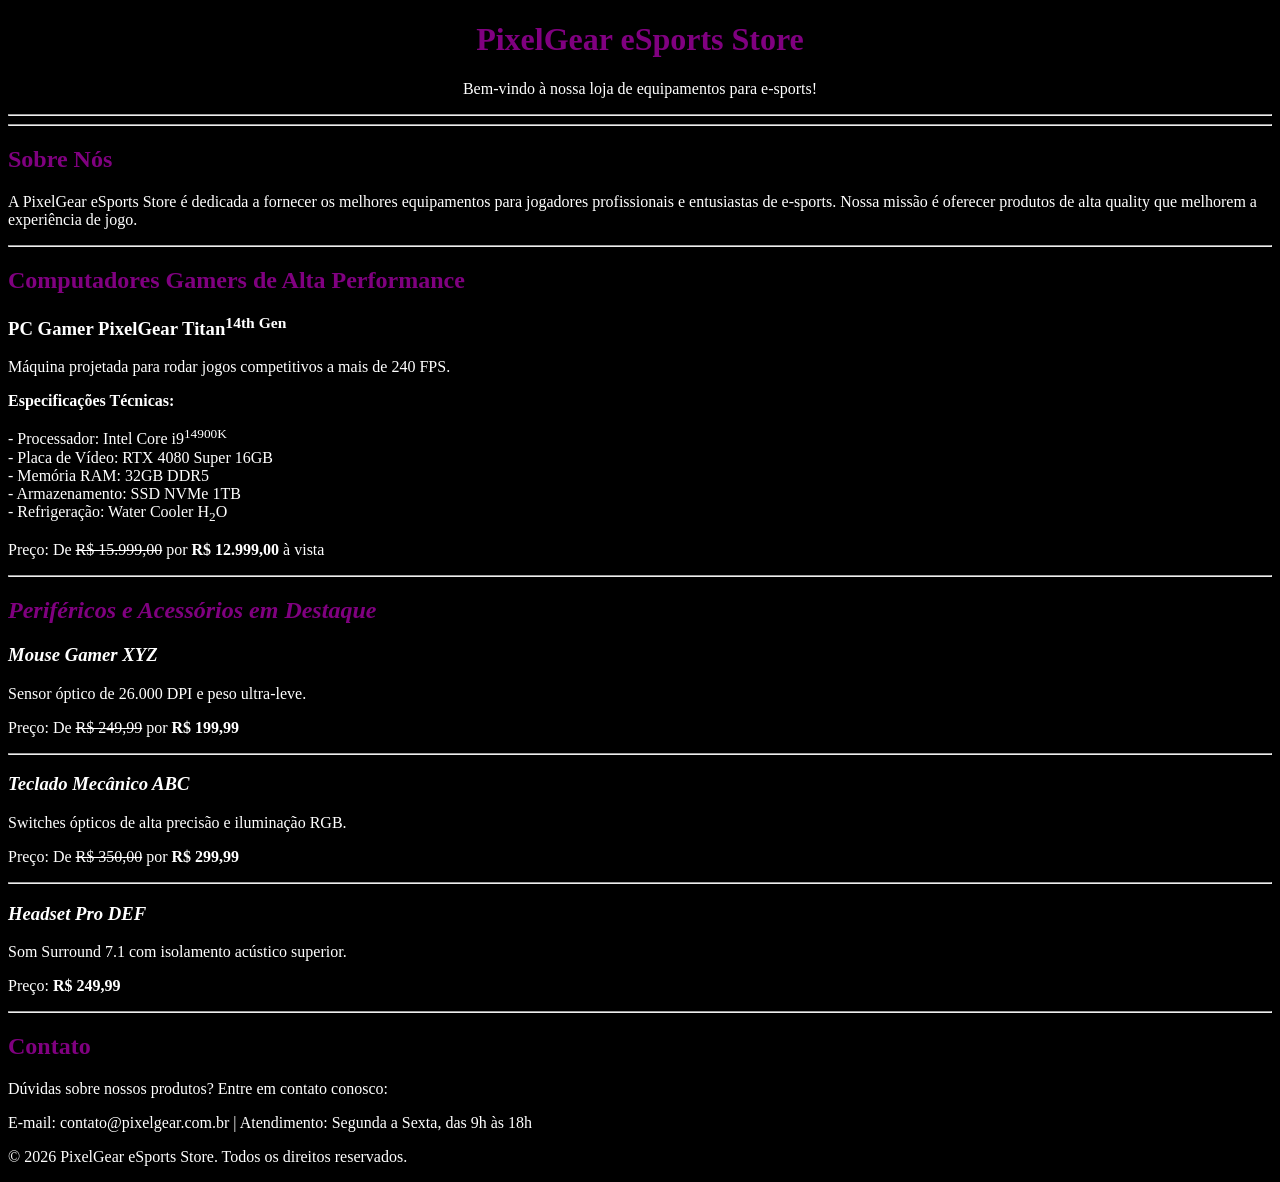
<file: S4_AT2_R4/index.html>
<!DOCTYPE html>
<html lang="pt-BR">

<head>
    <title>PixelGear eSports Store</title>
    <!-- Configurações e metadados da página -->
    <meta charset="UTF-8">
    <meta name="viewport" content="width=device-width, initial-scale=1.0">
    <meta name="description" content="A melhor loja de equipamentos para e-sports do Brasil.">
</head>
<body style="background-color: black; color: rgb(255, 255, 255);">
    <header>
        <h1 style="text-align: center; color: purple;"><b>PixelGear eSports Store</b></h1>
        <p style="text-align: center;">Bem-vindo à nossa loja de equipamentos para e-sports!</p>
    </header>
<hr><hr>
    <section>
        <h2 style="color: purple;"><b>Sobre Nós</b></h2>
        <p>A PixelGear eSports Store é dedicada a fornecer os melhores equipamentos para jogadores profissionais e entusiastas de e-sports. Nossa missão é oferecer produtos de alta quality que melhorem a experiência de jogo.</p>
    </section>
<hr>
<!-- COMPUTADORES GAMERS E ESPECIFICAÇÕES TÉCNICAS (RF03, RF08, RF09) -->
    <section>
        <h2 style="color: purple;"><b>Computadores Gamers de Alta Performance</b></h2>
        <div class="product">
            <h3><b>PC Gamer PixelGear Titan<sup>14th Gen</sup></b></h3>
            <p>Máquina projetada para rodar jogos competitivos a mais de 240 FPS.</p>

            <p><b>Especificações Técnicas:</b></p>
            <p>
                - Processador: Intel Core i9<sup>14900K</sup><br>
                - Placa de Vídeo: RTX 4080 Super 16GB<br>
                - Memória RAM: 32GB DDR5<br>
                - Armazenamento: SSD NVMe 1TB<br>
                - Refrigeração: Water Cooler H<sub>2</sub>O
            </p>
            <p>Preço: De <del>R$ 15.999,00</del> por <b>R$ 12.999,00</b> à vista</p>
        </div>
    </section>
    <hr>

    <!-- PERIFÉRICO E ACESSÓRIOS (RF04, RF05, RF06, RF07) -->
    <section>
        <h2 style="color: purple;"><i><b>Periféricos e Acessórios em Destaque</b></i></h2>
        <div class="product">
            <h3><i>Mouse Gamer XYZ</i></h3>
            <p>Sensor óptico de 26.000 DPI e peso ultra-leve.</p>
            <p>Preço: De <del>R$ 249,99</del> por <b>R$ 199,99</b></p>
        </div>
        <hr>
        <div class="product">
            <h3><i>Teclado Mecânico ABC</i></h3>
            <p>Switches ópticos de alta precisão e iluminação RGB.</p>
            <p>Preço: De <del>R$ 350,00</del> por <b>R$ 299,99</b></p>
        </div>
        <hr>
        <div class="product">
            <h3><i>Headset Pro DEF</i></h3>
            <p>Som Surround 7.1 com isolamento acústico superior.</p>
            <p>Preço: <b>R$ 249,99</b></p>
        </div>
    </section>
    <hr>

    <!-- INFORMAÇÕES DE CONTATO E RODAPÉ (RF14) -->
    <footer>
        <h2 style="color: purple;"><b>Contato</b></h2>
        <p>Dúvidas sobre nossos produtos? Entre em contato conosco:</p>
        <p>E-mail: contato@pixelgear.com.br | Atendimento: Segunda a Sexta, das 9h às 18h</p>
        <p>&copy; 2026 PixelGear eSports Store. Todos os direitos reservados.</p>
    </footer>

</body>
</html>
</file>
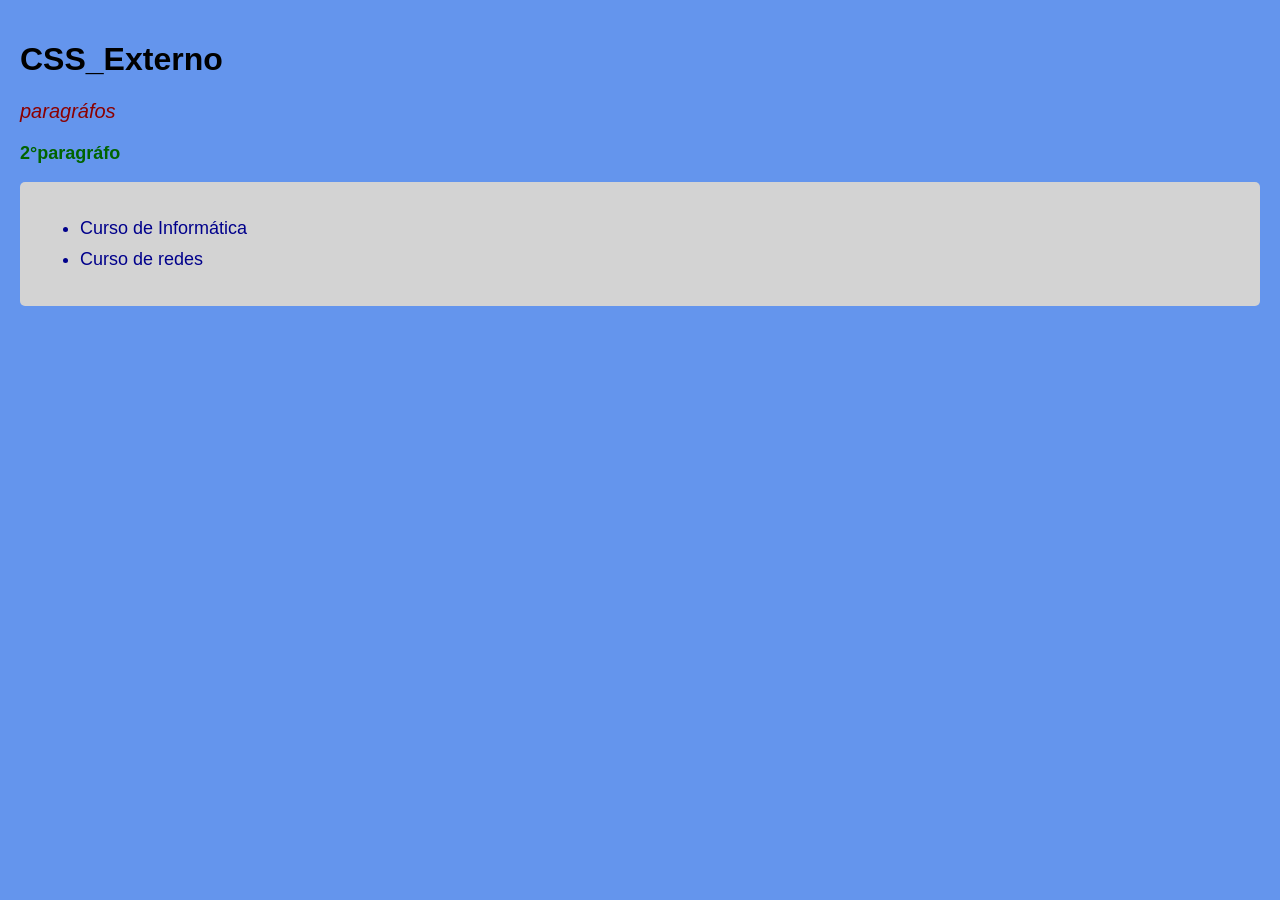
<file: S1_AT3_R1/CSSExterno.html>
<!DOCTYPE html>
<html lang="pt-br">

<head>
    <meta charset="UTF-8">
    <meta name="viewport" content="width=device-width, initial-scale=1.0">
    <title>CSS_Externo</title>
    <link rel="stylesheet" href="assets/CSS/style.css">
</head>

<body>
    <h1>CSS_Externo</h1>
    <p class="texto">paragráfos</p>
    <p id="texto2">2°paragráfo</p>
    <div>
        <ul>
            <li>Curso de Informática</li>
            <li>Curso de redes</li>
        </ul>
    </div>

</body>

</html>
</file>
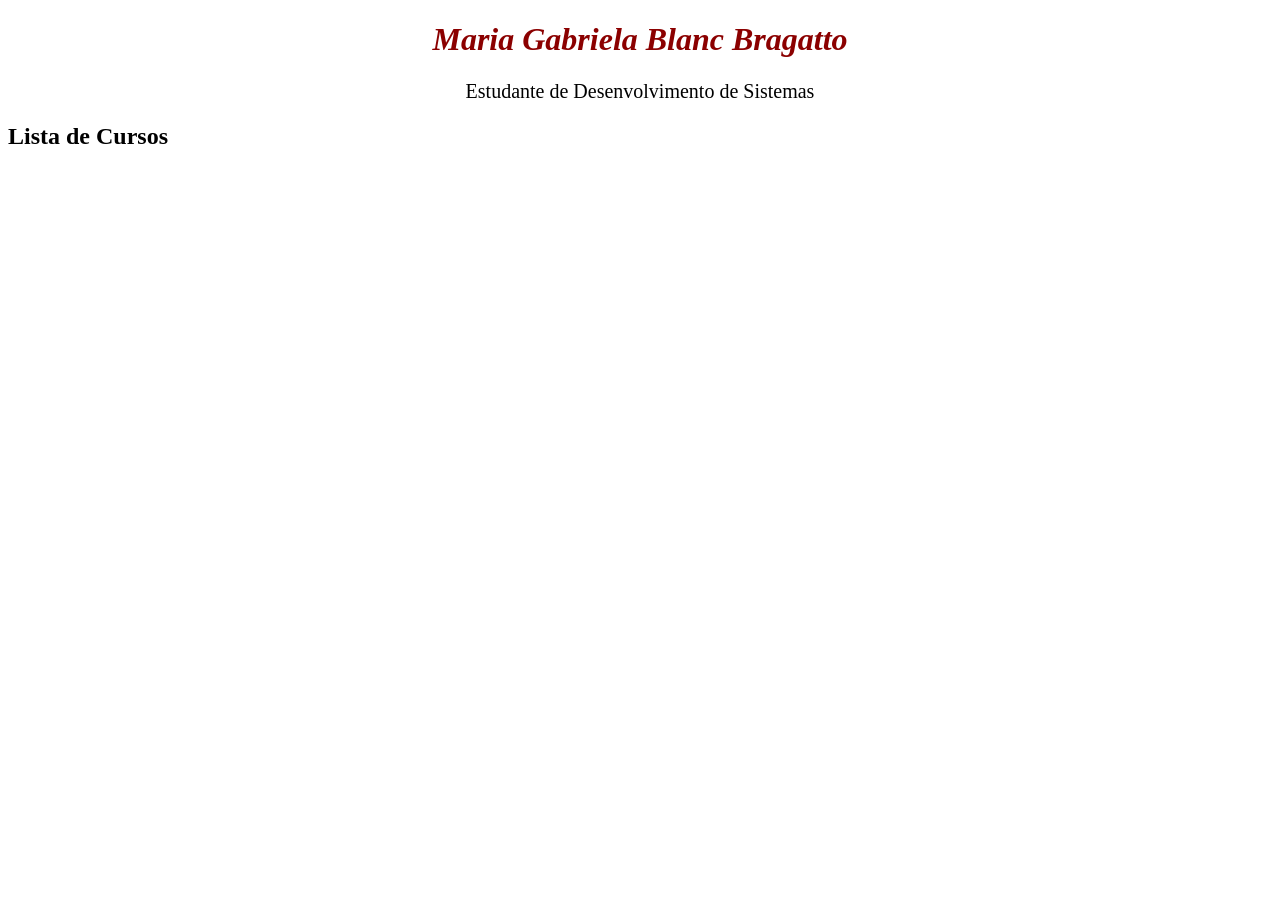
<file: S1_AT3_R1/CSSinLine.html>
<!DOCTYPE html>
<html lang="pt-br">
<head>
    <meta charset="UTF-8">
    <meta name="viewport" content="width=device-width, initial-scale=1.0">
    <title>CSS_inLine</title>
</head>
<body>
    <h1 style="color:darkred; text-align: center; font-style: italic; font-family: Georgia, 'Times New Roman', Times, serif;">Maria Gabriela Blanc Bragatto</h1>
    <p style="font-family:Georgia, 'Times New Roman', Times, serif; font-size: 20px; text-align: center;">Estudante de Desenvolvimento de Sistemas</p>
    <h2>Lista de Cursos</h2>


</body>
</html>
</file>
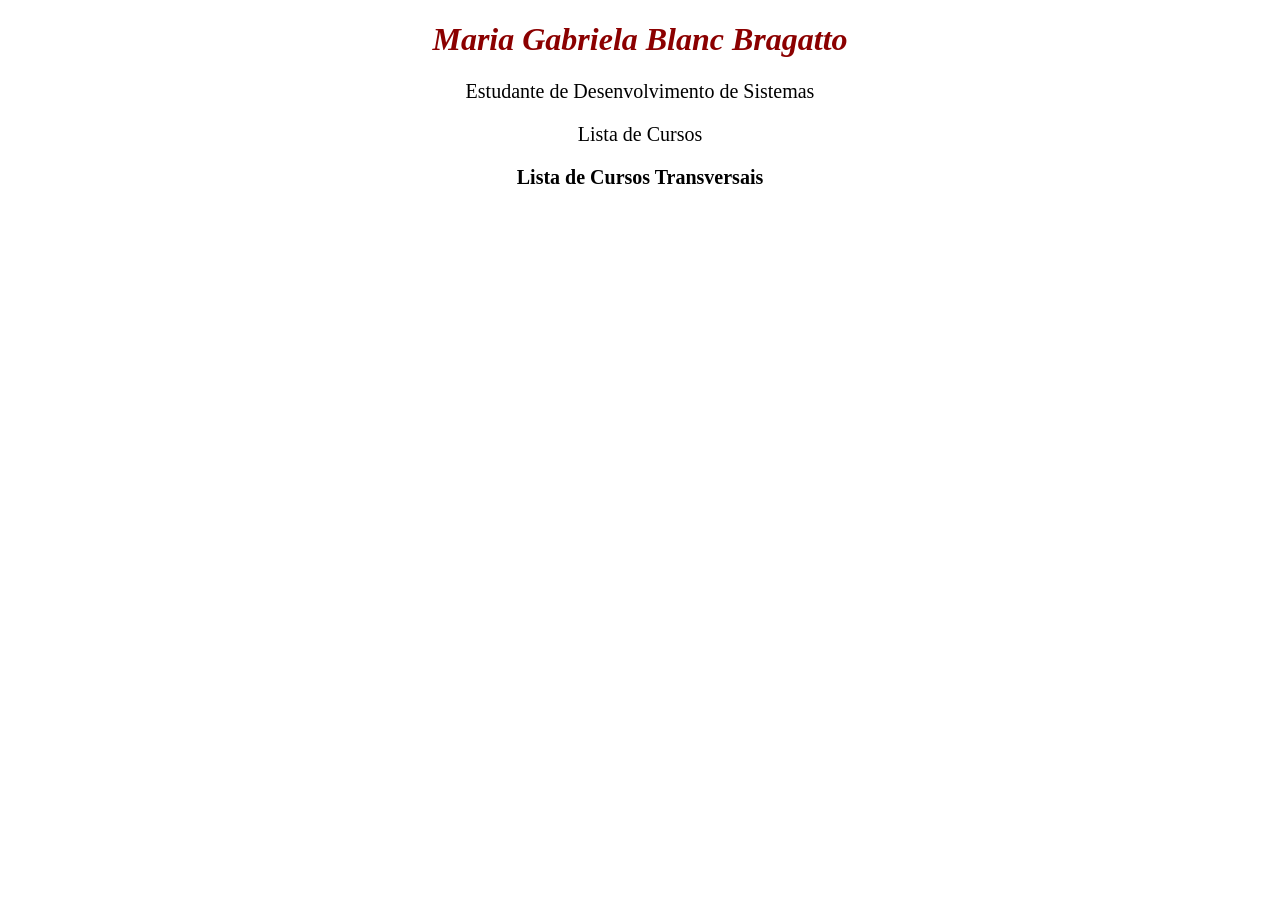
<file: S1_AT3_R1/CSSInterno.html>
<!DOCTYPE html>
<html lang="pt-br">

<head>
    <meta charset="UTF-8">
    <meta name="viewport" content="width=device-width, initial-scale=1.0">
    <meta http-equiv="X-UA-Compatible" content="ie=edge">
    <title>CSS_Interno</title>
    <!--- Declaração do CSS interno --->
    <style>
        H1 {
            color: darkred;
            text-align: center;
            font-style: italic;
            font-family: Georgia, 'Times New Roman', Times, serif;
        }

        h2 {
            font-family: Georgia, 'Times New Roman', Times, serif;
            font-size: 20px;
            text-align: center;
        }

        P {
            font-family: Georgia, 'Times New Roman', Times, serif;
            font-size: 20px;
            text-align: center;
        }
        .fonte {
            font-family: Georgia, 'Times New Roman', Times, serif;
            font-size: 20px;
            text-align: center;
        }
    </style>
</head>

<body>
    <h1>Maria Gabriela Blanc Bragatto</h1>
    <p>Estudante de Desenvolvimento de Sistemas</p>
    <p>Lista de Cursos</p>
    <h2 class="fonte">Lista de Cursos Transversais</h2>
</body>

</html>
</file>
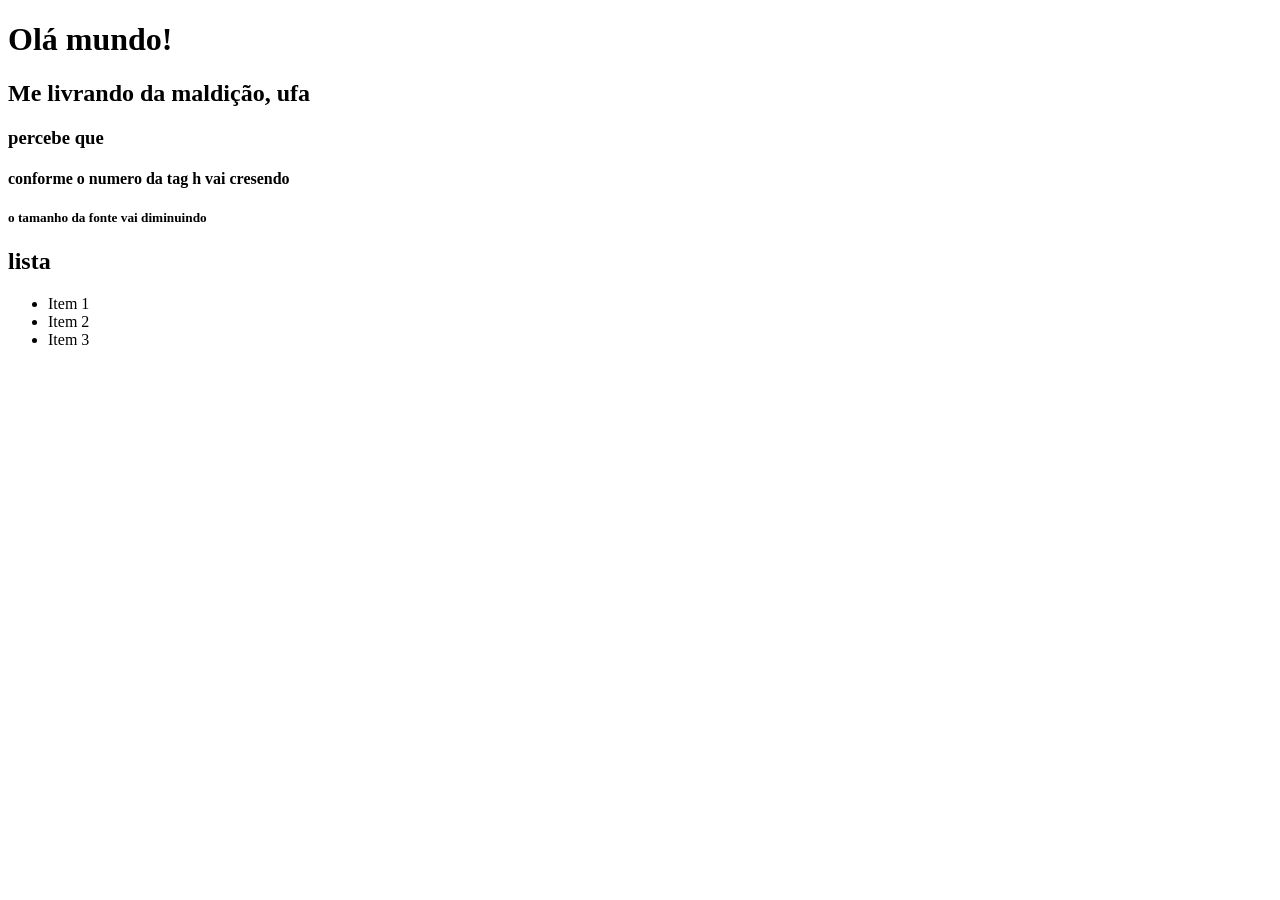
<file: S1_AT3_R1/maldição.html>
<!DOCTYPE html>
<html lang="pt-br">
    <head>
        <title>Olá mundo sem maldição!</title>
        <meta charset="UTF-8"/>
        <meta name="viewport" content="width=device-width, initial-scale=1.0">
        <meta name="description" content="Olá mundo sem maldição!">
    </head>
    <body>
        <h1>Olá mundo!</h1>
        <h2>Me livrando da maldição, ufa</h2>
        <h3>percebe que</h3>
        <h4>conforme o numero da tag h vai cresendo</h4>
        <h5>o tamanho da fonte vai diminuindo</h5>
        <section>
            <h2>lista</h2>
            <ul>
                <li>Item 1</li>
                <li>Item 2</li>
                <li>Item 3</li>
            </ul>
        </section>

    </body>
</html>
</file>
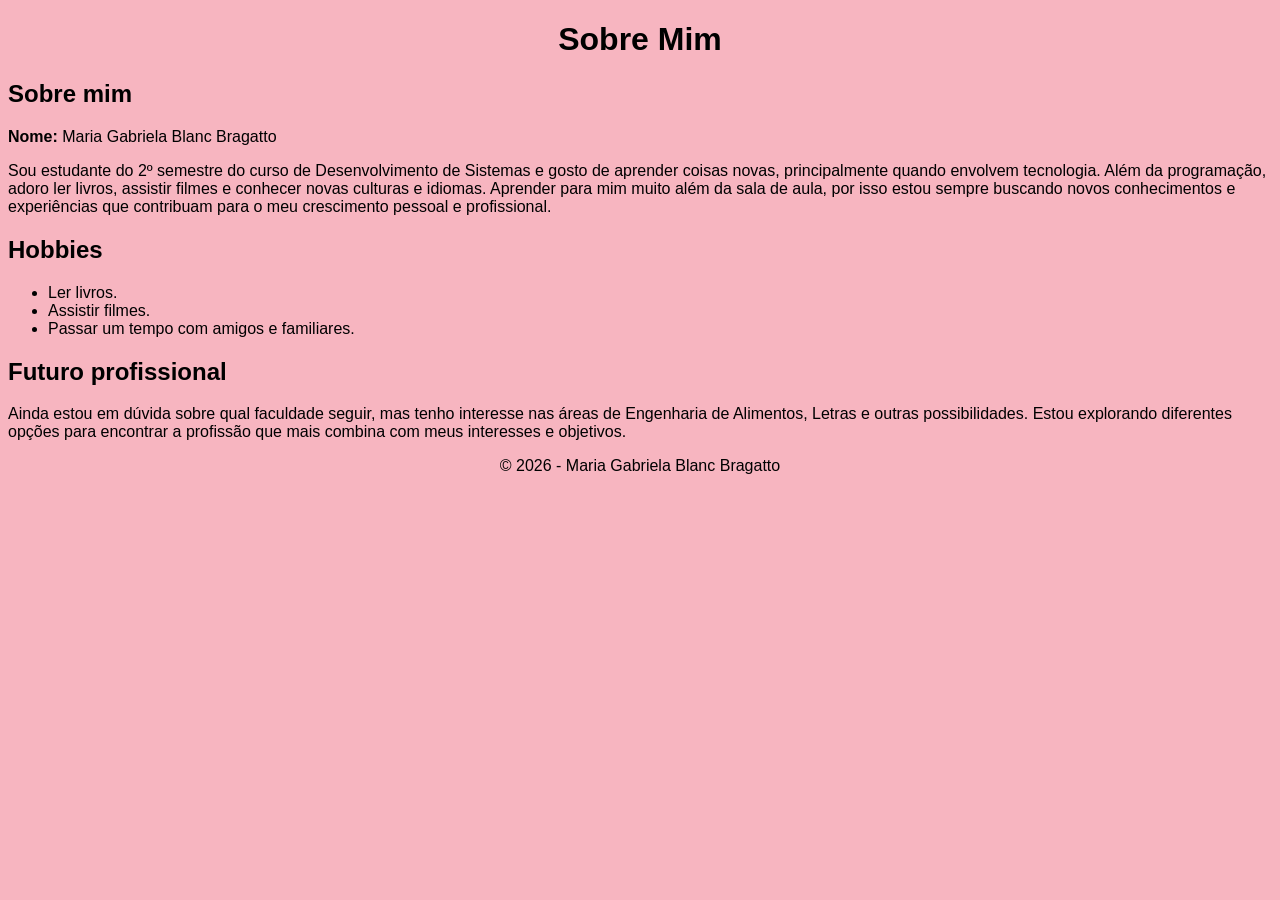
<file: S1_AT3_R1/sobre mim.html>
<!DOCTYPE html>
<html lang="pt-br">

<head style="background-color: #f7b5c0; font-family: Arial, sans-serif;"></head>
    <meta charset="UTF-8">
    <meta name="viewport" content="width=device-width, initial-scale=1.0">
    <meta name="description" content="Página sobre mim">
    <title>Sobre Mim</title>
</head>

<body style="background-color: #f7b5c0; font-family: Arial, sans-serif;"></body>

    <header style="text-align: center;">
        <h1>Sobre Mim</h1>
    </header>

    <section style="background-color: rgb(247, 181, 192); font-family: Arial, sans-serif;">
        <h2>Sobre mim</h2>

        <p><strong>Nome:</strong> Maria Gabriela Blanc Bragatto</p>

        <p>
            Sou estudante do 2º semestre do curso de Desenvolvimento de Sistemas e gosto de aprender
            coisas novas, principalmente quando envolvem tecnologia. Além da programação, adoro ler
            livros, assistir filmes e conhecer novas culturas e idiomas. Aprender para mim
            muito além da sala de aula, por isso estou sempre buscando novos conhecimentos e
            experiências que contribuam para o meu crescimento pessoal e profissional.
        </p>
    </section>

    <section>
        <h2>Hobbies</h2>

        <ul>
            <li>Ler livros.</li>
            <li>Assistir filmes.</li>
            <li>Passar um tempo com amigos e familiares.</li>
        </ul>
    </section>

    <section>
        <h2>Futuro profissional</h2>

        <p>
            Ainda estou em dúvida sobre qual faculdade seguir, mas tenho interesse nas áreas de
            Engenharia de Alimentos, Letras e outras possibilidades. Estou explorando diferentes
            opções para encontrar a profissão que mais combina com meus interesses e objetivos.
        </p>
    </section>

    <footer style="text-align: center;">
        <p>&copy; 2026 - Maria Gabriela Blanc Bragatto</p>
    </footer>

    <!--
    Utilizei a tag <header> para identificar o cabeçalho da página, as tags <section> para organizar
    o conteúdo em diferentes assuntos e a tag <footer> para apresentar as informações finais além da tag <ul> para 
    criar uma lista de hobbies, também utilizei as tags <h1> a <h2> para criar títulos e subtítulos, e a tag <p> 
    para parágrafos de texto.Essa estrutura semântica deixa o código mais organizado, facilita a leitura
    e melhora a acessibilidade para leitores de tela.
    -->

</body>

</html>
</file>
<file: S1_AT3_R1/assets/CSS/style.css>
/*comentários */
body {
    background-color:cornflowerblue ;
    font-family: Arial, sans-serif;
    margin: 0;
    padding: 20px;
}
div {
    background-color: lightgray;
    padding: 20px;
    border-radius: 5px;
}
li {
    color: darkblue;
    font-size: 18px;
    margin-bottom: 10px;
}
.texto {
    color: darkred;
    font-size: 20px;
    font-style: italic;
}
#texto2 {
    color: darkgreen;
    font-size: 18px;
    font-weight: bold;
}
</file>
